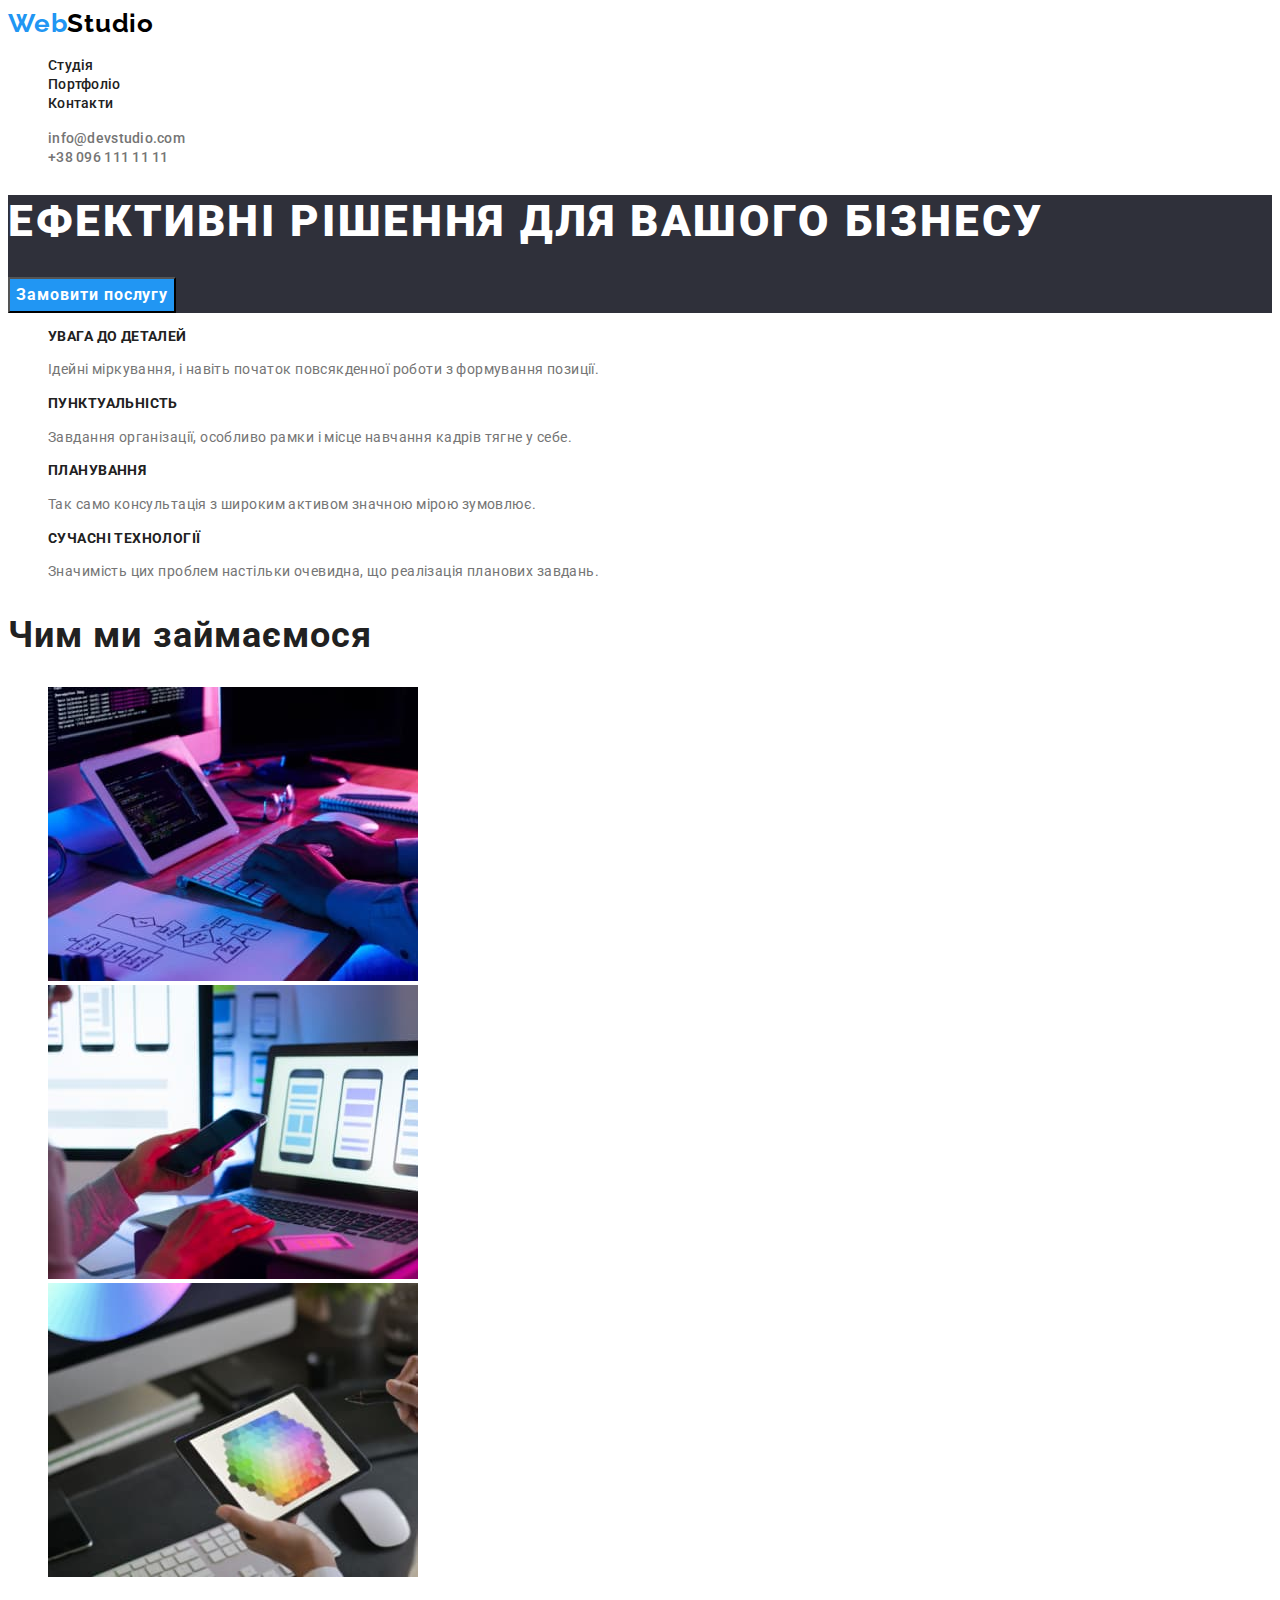
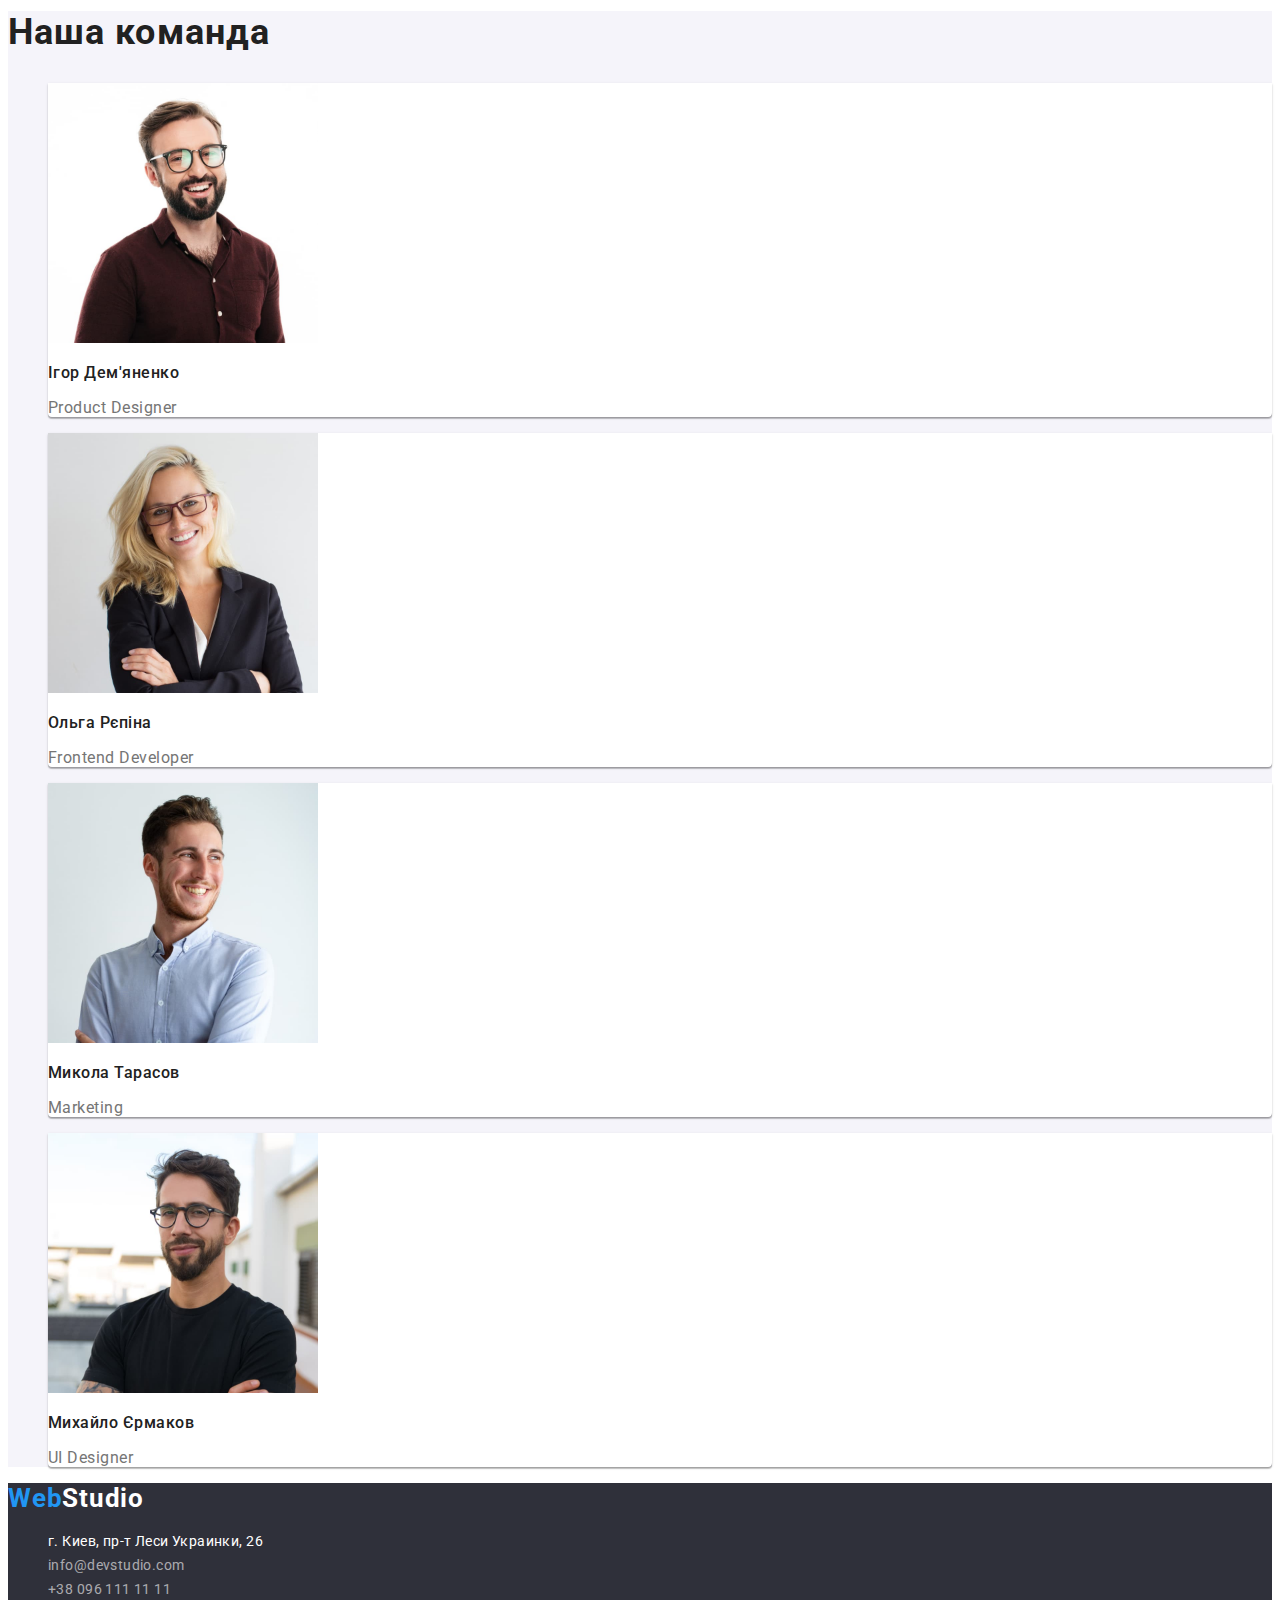
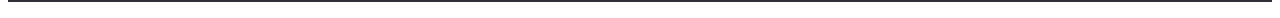
<file: index.html>
<!DOCTYPE html>
<html lang="uk">
  <head>
    <meta charset="UTF-8" />
    <meta http-equiv="X-UA-Compatible" content="IE=edge" />
    <meta name="viewport" content="width=device-width, initial-scale=1.0" />
    <title>Moroz-HW-2</title>
    <link rel="preconnect" href="https://fonts.googleapis.com" />
    <link rel="preconnect" href="https://fonts.gstatic.com" crossorigin />
    <link
      href="https://fonts.googleapis.com/css2?family=Raleway:wght@700&family=Roboto:wght@300;400;500;700;900&display=swap"
      rel="stylesheet"
    />
    <link rel="stylesheet" href="./css/style.css" />
  </head>
  <body>
    <header class="header">
      <nav>
        <a class="header-logo link" href="./index.html"
          >Web<span class="header-logos">Studio</span></a
        >
        <ul class="header-list list">
          <li class="header-item">
            <a class="header-link link" href="./index.html">Студія</a>
          </li>
          <li class="header-item">
            <a class="header-link link" href="./portfolio.html">Портфоліо</a>
          </li>
          <li class="header-item">
            <a class="header-link link" href="#">Контакти</a>
          </li>
        </ul>
      </nav>
      <ul class="header-list list">
        <li class="header-item">
          <a class="header-mail link" href="mailto:info@devstudio.com"
            >info@devstudio.com</a
          >
        </li>
        <li class="header-item">
          <a class="header-tel link" href="tel:+380961111111"
            >+38 096 111 11 11</a
          >
        </li>
      </ul>
    </header>
    <main>
      <section class="solution">
        <h1 class="solution-business">Ефективні рішення для вашого бізнесу</h1>
        <button class="solution-btn" type="button">Замовити послугу</button>
      </section>
      <section>
        <h2 class="visually-hidden">Чим ми особливі</h2>
        <ul class="solution-list list">
          <li class="solution-item">
            <h3 class="solution-top-tex list">увага до деталей</h3>
            <p class="solution-bottom-tex">
              Ідейні міркування, і навіть початок повсякденної роботи з
              формування позиції.
            </p>
          </li>
          <li class="solution-item">
            <h3 class="solution-top-tex list">пунктуальність</h3>
            <p class="solution-bottom-tex">
              Завдання організації, особливо рамки і місце навчання кадрів тягне
              у себе.
            </p>
          </li>
          <li class="solution-item">
            <h3 class="solution-top-tex list">планування</h3>
            <p class="solution-bottom-tex">
              Так само консультація з широким активом значною мірою зумовлює.
            </p>
          </li>
          <li class="solution-item">
            <h3 class="solution-top-tex list">сучасні технології</h3>
            <p class="solution-bottom-tex">
              Значимість цих проблем настільки очевидна, що реалізація планових
              завдань.
            </p>
          </li>
        </ul>
      </section>
      <section class="what">
        <h2 class="what-doing">Чим ми займаємося</h2>
        <ul class="what-list list">
          <li class="what-item">
            <img
              class="what-img"
              src="./images/bloc-chmu-zaima1.jpg"
              alt="Набір коду та клавіатура"
              width="370"
              height="294"
            />
          </li>
          <li class="what-item">
            <img
              class="what-img"
              src="./images/bloc-chmu-zaima2.jpg"
              alt="Телефон та ноутбук"
              width="370"
              height="294"
            />
          </li>
          <li class="what-item">
            <img
              class="what-img"
              src="./images/bloc-chmu-zaima3.jpg"
              alt="Різнокольорова картинка на планшеті"
              width="370"
              height="294"
            />
          </li>
        </ul>
      </section>
      <section class="team">
        <h2 class="team-our">Наша команда</h2>
        <ul class="team-list list">
          <li class="team-item">
            <img
              class="team-img"
              src="./images/bloc-komanda1.jpg"
              alt="Ігор Дем'яненко"
              width="270"
              height="260"
            />
            <h3 class="team-top-text">Ігор Дем'яненко</h3>
            <p class="team-bottom-text">Product Designer</p>
          </li>
          <li class="team-item">
            <img
              class="team-img"
              src="./images/bloc-komanda2.jpg"
              alt="Ольга Рєпіна"
              width="270"
              height="260"
            />
            <h3 class="team-top-text">Ольга Рєпіна</h3>
            <p class="team-bottom-text">Frontend Developer</p>
          </li>
          <li class="team-item">
            <img
              class="team-img"
              src="./images/bloc-komanda3.jpg"
              alt="Микола Тарасов"
              width="270"
              height="260"
            />
            <h3 class="team-top-text">Микола Тарасов</h3>
            <p class="team-bottom-text">Marketing</p>
          </li>
          <li class="team-item">
            <img
              class="team-img"
              src="./images/bloc-komanda4.jpg"
              alt="Михайло Єрмаков"
              width="270"
              height="260"
            />
            <h3 class="team-top-text">Михайло Єрмаков</h3>
            <p class="team-bottom-text">UI Designer</p>
          </li>
        </ul>
      </section>
    </main>
    <footer class="footer">
      <a class="footer-logo link" href="./index.html"
        >Web<span class="footer-logos">Studio</span></a
      >
      <address>
        <ul class="footer-list list">
          <li class="footer-iteam">
            <a
              class="footer-maps link"
              href="https://goo.gl/maps/CPtrU1FHBa2aNyZL9"
              target="_blank"
              rel="noopener noreferrer nofollow"
              >г. Киев, пр-т Леси Украинки, 26</a
            >
          </li>
          <li class="footer-iteam">
            <a class="footer-mail link" href="mailto:info@devstudio.com"
              >info@devstudio.com</a
            >
          </li>
          <li class="footer-item">
            <a class="footer-tel link" href="tel:+380961111111"
              >+38 096 111 11 11</a
            >
          </li>
        </ul>
      </address>
    </footer>
  </body>
</html>
</file>
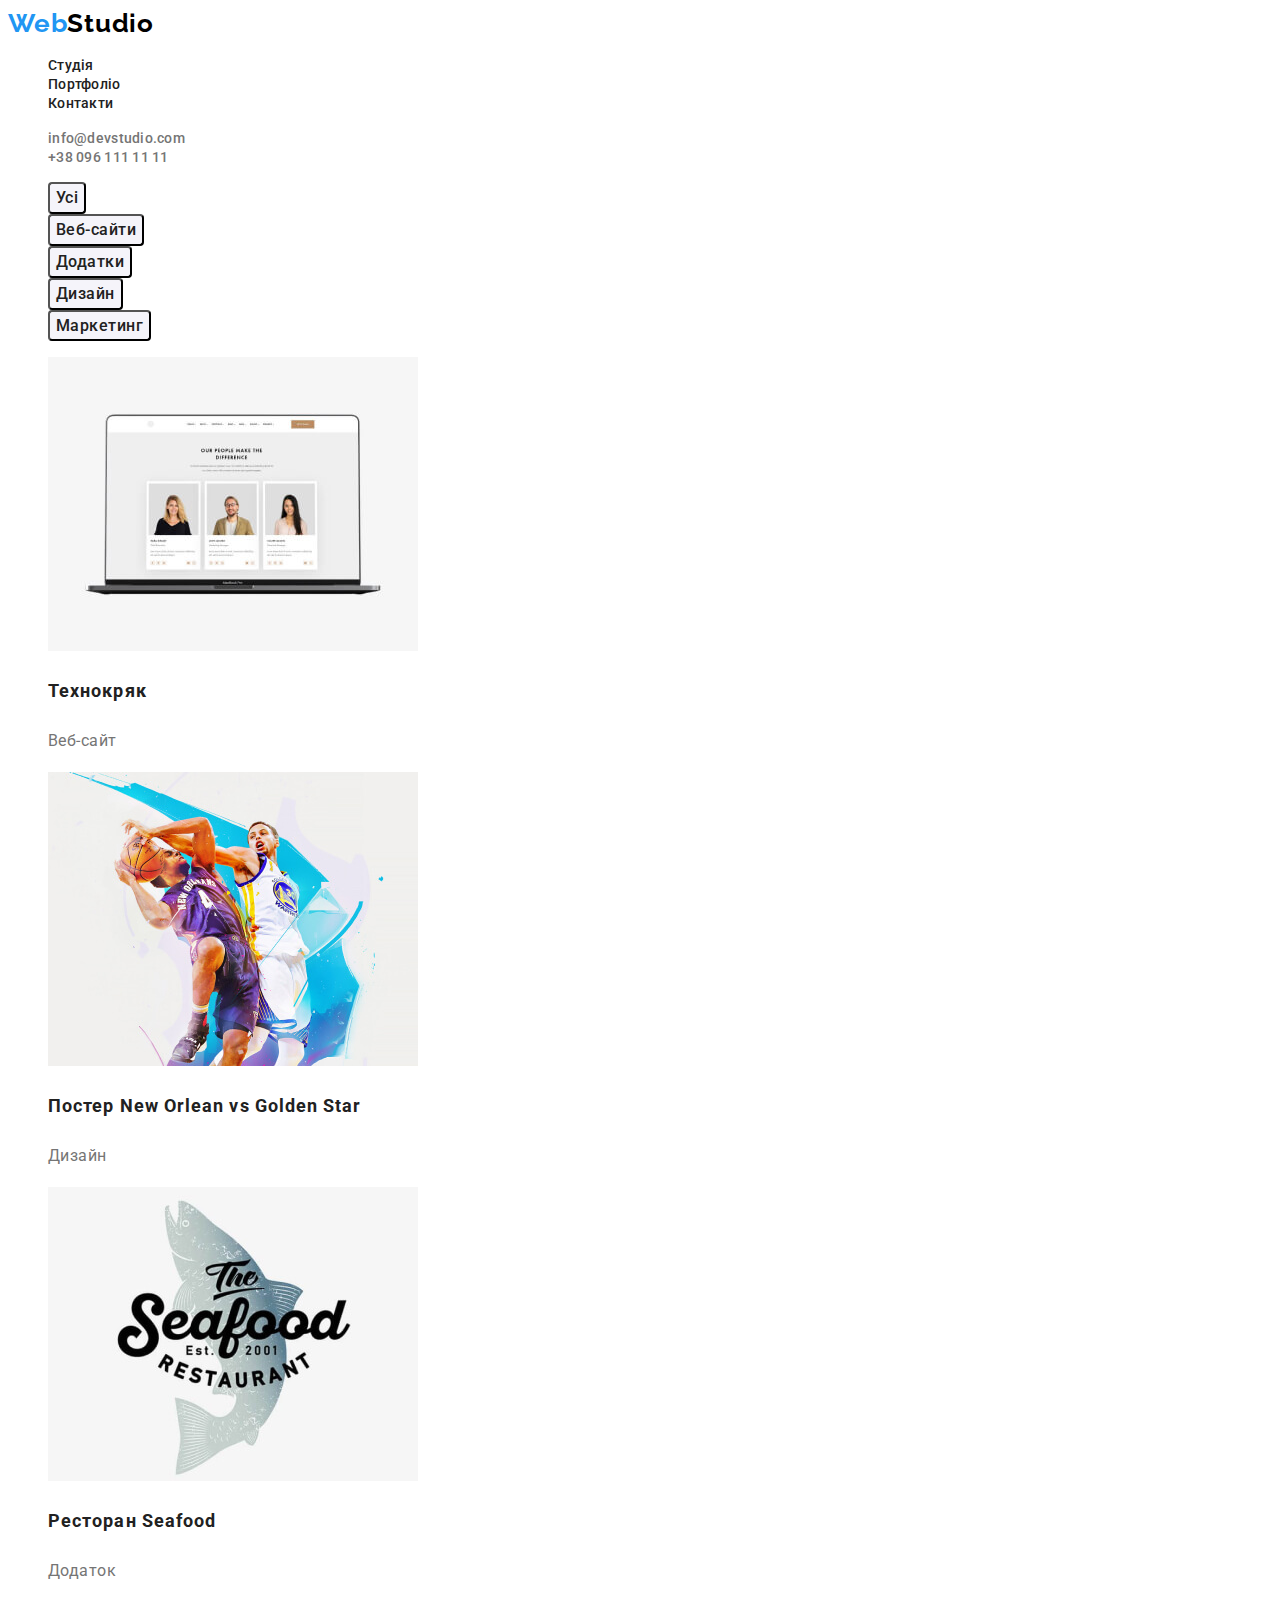
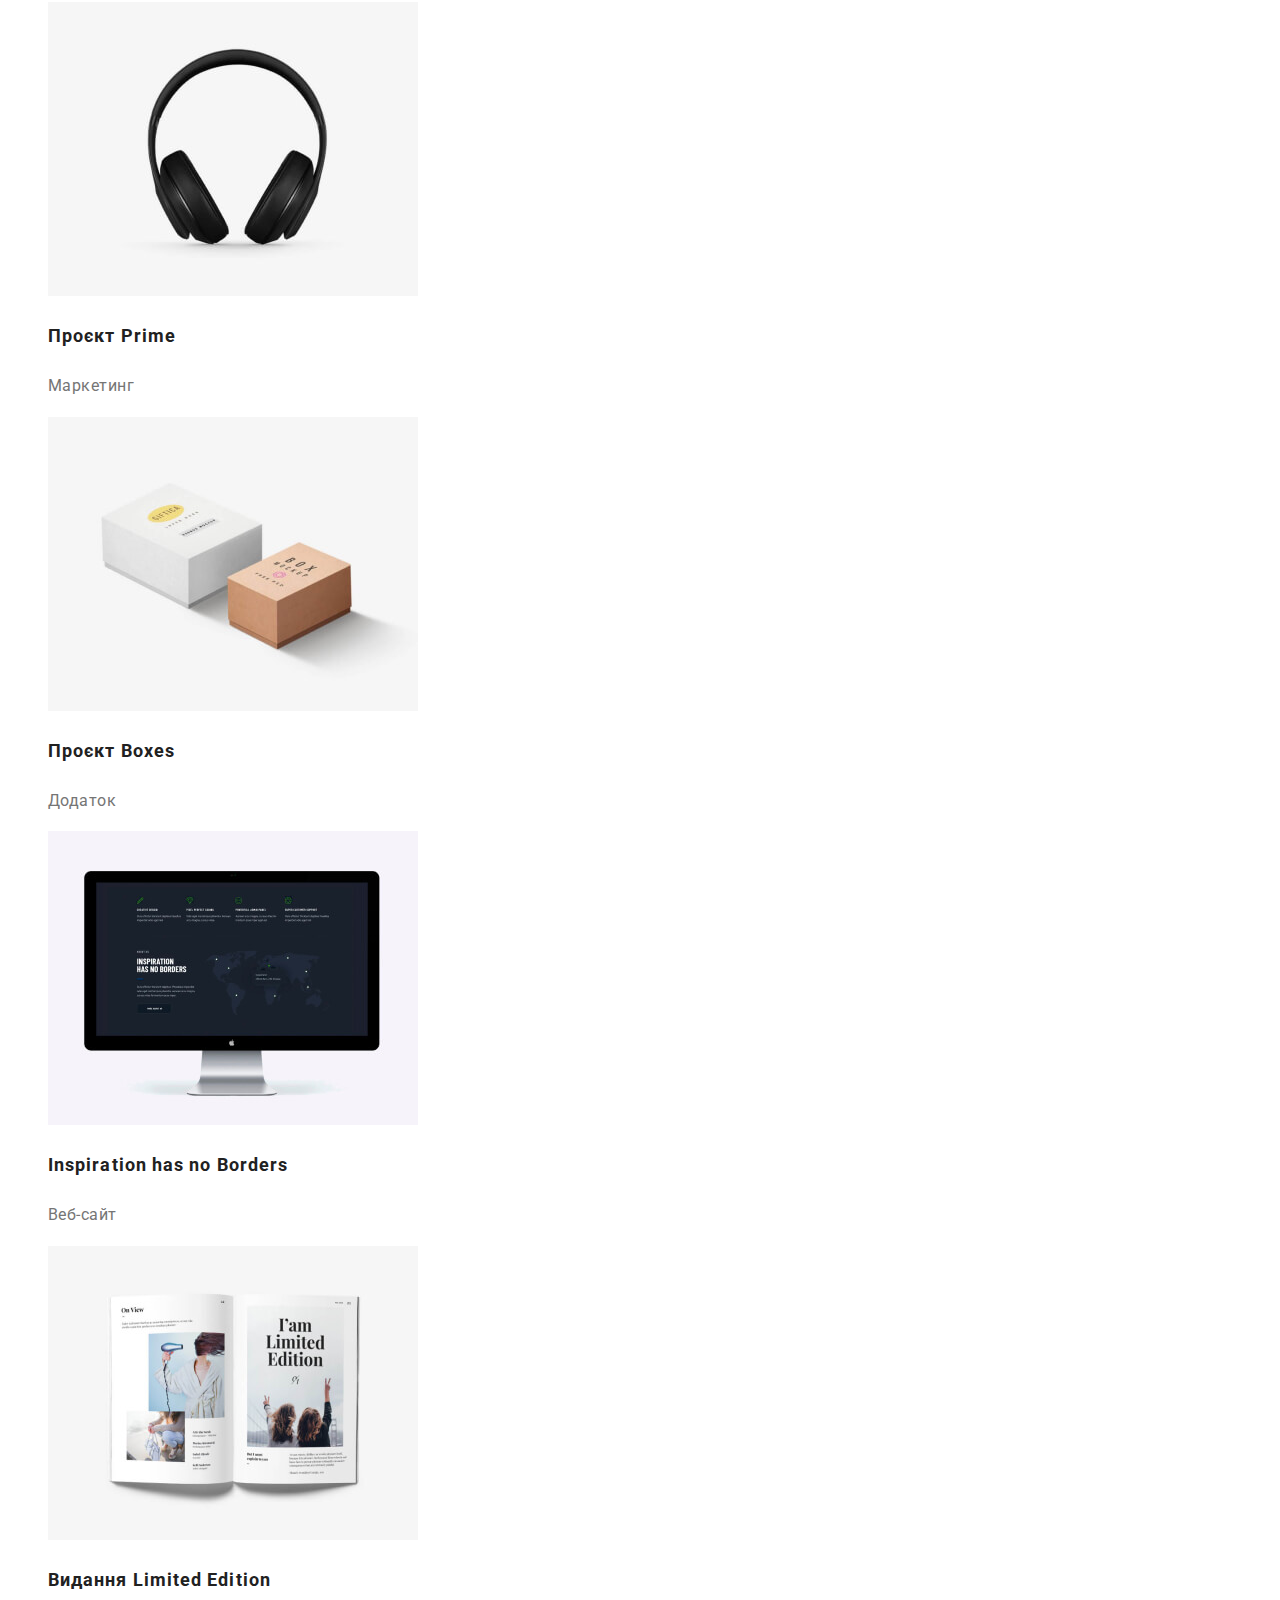
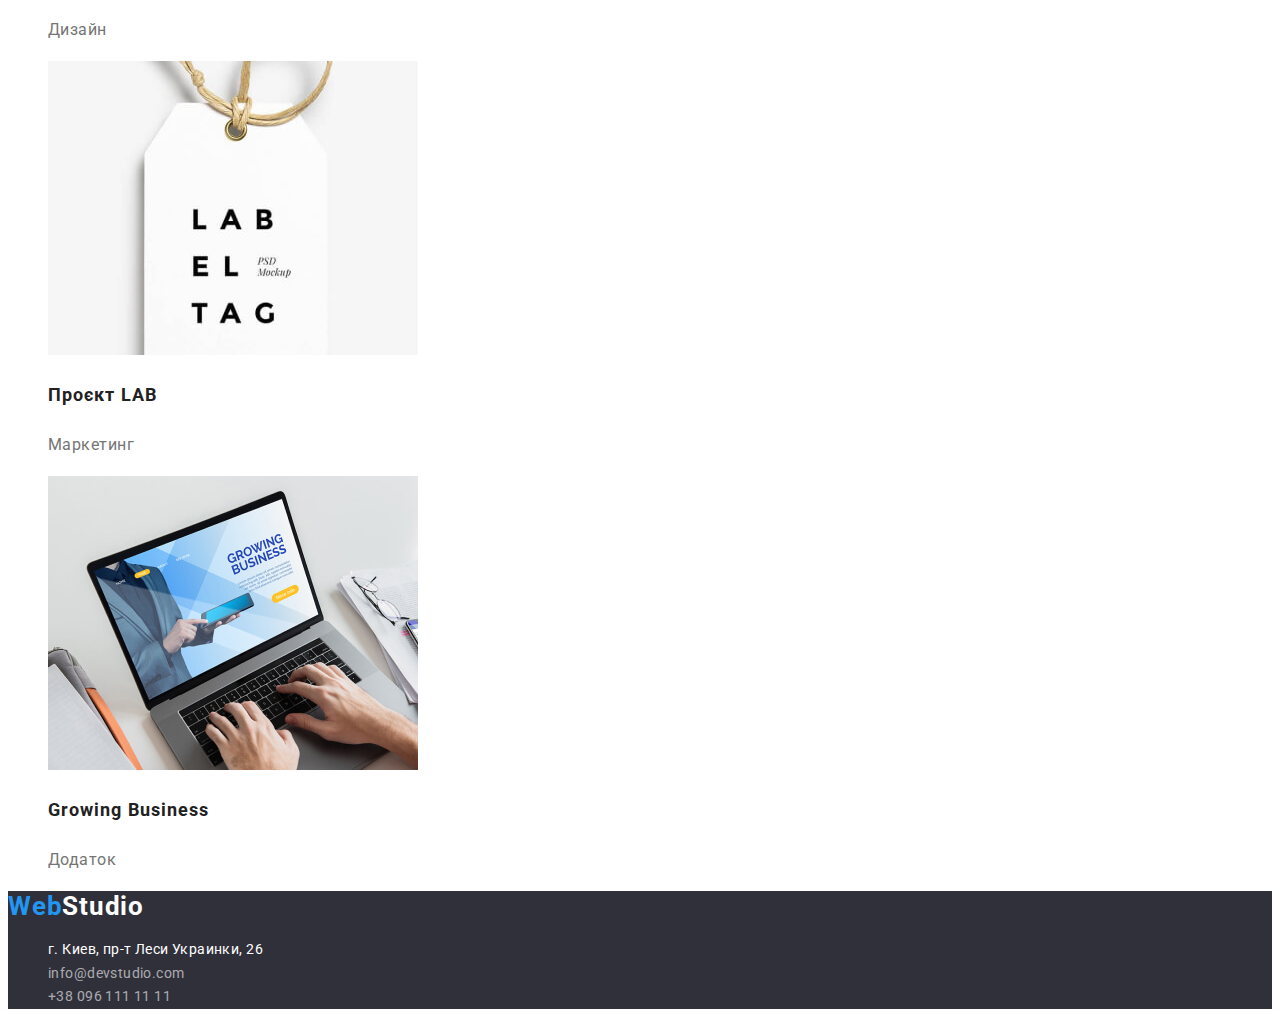
<file: portfolio.html>
<!DOCTYPE html>
<html lang="uk">
  <head>
    <meta charset="UTF-8" />
    <meta http-equiv="X-UA-Compatible" content="IE=edge" />
    <meta name="viewport" content="width=device-width, initial-scale=1.0" />
    <title>Moroz-HW-2-portfolio</title>
    <link rel="preconnect" href="https://fonts.googleapis.com" />
    <link rel="preconnect" href="https://fonts.gstatic.com" crossorigin />
    <link
      href="https://fonts.googleapis.com/css2?family=Raleway:wght@700&family=Roboto:wght@300;400;500;700;900&display=swap"
      rel="stylesheet"
    />
    <link rel="stylesheet" href="./css/style.css" />
  </head>
  <body>
    <header class="header">
      <nav>
        <a class="header-logo link" href="./index.html"
          >Web<span class="header-logos">Studio</span></a
        >
        <ul class="header-list list">
          <li class="header-item">
            <a class="header-link link" href="./index.html">Студія</a>
          </li>
          <li class="header-item">
            <a class="header-link link" href="./portfolio.html">Портфоліо</a>
          </li>
          <li class="header-item">
            <a class="header-link link" href="#">Контакти</a>
          </li>
        </ul>
      </nav>
      <ul class="header-list list">
        <li class="header-item">
          <a class="header-mail link" href="mailto:info@devstudio.com"
            >info@devstudio.com</a
          >
        </li>
        <li class="header-item">
          <a class="header-tel link" href="tel:+380961111111"
            >+38 096 111 11 11</a
          >
        </li>
      </ul>
    </header>
    <main>
      <section class="app">
        <h2 class="visually-hidden">Наші роботи</h2>
        <ul class="app-list list">
          <li class="app-item">
            <button class="app-btn" type="button">Усі</button>
          </li>
          <li class="app-item">
            <button class="app-btn" type="button">Веб-сайти</button>
          </li>
          <li class="app-item">
            <button class="app-btn" type="button">Додатки</button>
          </li>
          <li class="app-item">
            <button class="app-btn" type="button">Дизайн</button>
          </li>
          <li class="app-item">
            <button class="app-btn" type="button">Маркетинг</button>
          </li>
        </ul>
        <ul class="card-list list">
          <li class="card-item">
            <a class="card-link link" href="#">
              <img
                class="design-img"
                src="./images/pag2-img1.jpg"
                alt="Ноутбук з командою"
              />
              <h3 class="design-top-text">Технокряк</h3>
              <p class="design-bottom-text">Веб-сайт</p>
            </a>
          </li>
          <li class="card-item">
            <a class="card-link link" href="#">
              <img
                class="design-img"
                src="./images/pag2-img2.jpg"
                alt="Постер баскетболу"
              />
              <h3 class="design-top-text">Постер New Orlean vs Golden Star</h3>
              <p class="design-bottom-text">Дизайн</p>
            </a>
          </li>
          <li class="card-item">
            <a class="card-link link" href="#">
              <img
                class="design-img"
                src="./images/pag2-img3.jpg"
                alt="Логотип ресторану"
              />
              <h3 class="design-top-text">Ресторан Seafood</h3>
              <p class="design-bottom-text">Додаток</p>
            </a>
          </li>
          <li class="card-item">
            <a class="card-link link" href="#">
              <img
                class="design-img"
                src="./images/pag2-img4.jpg"
                alt="Навушники"
              />
              <h3 class="design-top-text">Проєкт Prime</h3>
              <p class="design-bottom-text">Маркетинг</p>
            </a>
          </li>
          <li class="card-item">
            <a class="card-link link" href="#">
              <img
                class="design-img"
                src="./images/pag2-img5.jpg"
                alt="Коробки"
              />
              <h3 class="design-top-text">Проєкт Boxes</h3>
              <p class="design-bottom-text">Додаток</p>
            </a>
          </li>
          <li class="card-item">
            <a class="card-link link" href="#">
              <img
                class="design-img"
                src="./images/pag2-img6.jpg"
                alt="Екран монітору"
              />
              <h3 class="design-top-text">Inspiration has no Borders</h3>
              <p class="design-bottom-text">Веб-сайт</p>
            </a>
          </li>
          <li class="card-item">
            <a class="card-link link" href="#">
              <img
                class="design-img"
                src="./images/pag2-img7.jpg"
                alt="Книга"
              />
              <h3 class="design-top-text">Видання Limited Edition</h3>
              <p class="design-bottom-text">Дизайн</p>
            </a>
          </li>
          <li class="card-item">
            <a class="card-link link" href="#">
              <img
                class="design-img"
                src="./images/pag2-img8.jpg"
                alt="Бірка проєкту"
              />
              <h3 class="design-top-text">Проєкт LAB</h3>
              <p class="design-bottom-text">Маркетинг</p>
            </a>
          </li>
          <li class="card-item">
            <a class="card-link link" href="#">
              <img src="./images/pag2-img9.jpg" alt="Ноутбук" />
              <h3 class="design-top-text">Growing Business</h3>
              <p class="design-bottom-text">Додаток</p>
            </a>
          </li>
        </ul>
      </section>
    </main>
    <footer class="footer">
      <a class="footer-logo link" href="./index.html"
        >Web<span class="footer-logos">Studio</span>
      </a>
      <address>
        <ul class="footer-list list">
          <li class="footer-iteam">
            <a
              class="footer-maps link"
              href="https://goo.gl/maps/CPtrU1FHBa2aNyZL9"
              target="_blank"
              rel="noopener noreferrer nofollow"
              >г. Киев, пр-т Леси Украинки, 26</a
            >
          </li>
          <li class="footer-iteam">
            <a class="footer-mail link" href="mailto:info@devstudio.com"
              >info@devstudio.com</a
            >
          </li>
          <li class="footer-item">
            <a class="footer-tel link" href="tel:+380961111111"
              >+38 096 111 11 11</a
            >
          </li>
        </ul>
      </address>
    </footer>
  </body>
</html>
</file>
<file: css/style.css>
:root {
  --discription-subtopic-color: #757575;
  --discription-topic-color: #212121;
  --main-btn-color: #2196f3;
  --som-white-color: #ffffff;
}

body {
  font-family: "Roboto", "sans-serif";
  background: #ffffff;
}

.list {
  list-style: none;
}

.link {
  text-decoration: none;
}

/* ===============================HEADER==================================== */

.header-logo {
  font-family: "Raleway", "sans-serif";
  font-weight: 700;
  font-size: 26px;
  line-height: 1.19;
  letter-spacing: 0.03em;
  color: var(--main-btn-color);
}

.header-logo > span {
  color: #000000;
}

.header-link {
  font-weight: 500;
  font-size: 14px;
  line-height: 1.15;
  letter-spacing: 0.02em;
  color: var(--discription-topic-color);
}

.header-link:hover,
.header-link:focus {
  color: var(--main-btn-color);
}

.header-link {
  cursor: pointer;
}

.header-link {
  font-weight: 500;
  font-size: 14px;
  line-height: 1.15;
  letter-spacing: 0.02em;
  color: var(--discription-topic-color);
}

.header-mail {
  font-weight: 500;
  font-size: 14px;
  line-height: 1.15;
  letter-spacing: 0.02em;
  color: var(--discription-subtopic-color);
}

.header-mail:hover,
.header-mail:focus {
  color: var(--main-btn-color);
}

.header-mail:active {
  color: var(--not-main-btn);
}

.header-mail {
  cursor: pointer;
}

.header-tel {
  font-weight: 500;
  font-size: 14px;
  line-height: 1.15;
  letter-spacing: 0.02em;
  color: var(--discription-subtopic-color);
}

.header-tel:hover,
.header-tel:focus {
  color: var(--main-btn-color);
}

.header-tel {
  cursor: pointer;
}

/* ===============================SOLUTION==================================== */

.solution {
  background: #2f303a;
}

.solution-business {
  font-weight: 900;
  font-size: 44px;
  line-height: var(--typical-lh);
  letter-spacing: 0.06em;
  text-transform: uppercase;
  color: var(--som-white-color);
}

.solution-btn {
  font-family: "Roboto";
  font-weight: 700;
  font-size: 16px;
  line-height: 1.88;
  display: flex;
  align-items: center;
  text-align: center;
  letter-spacing: 0.06em;
  color: var(--som-white-color);
}
.solution-btn {
  background-color: var(--main-btn-color);
}
.solution-btn:hover,
.solution-btn:focus {
  background: #188ce8;
  box-shadow: 0px 4px 4px rgba(0, 0, 0, 0.15);
  border-radius: 4px;
}

.solution-btn {
  cursor: pointer;
}

.visually-hidden {
  position: absolute;
  white-space: nowrap;
  width: 1px;
  height: 1px;
  overflow: hidden;
  border: 0;
  padding: 0;
  clip: rect(0 0 0 0);
  clip-path: inset(50%);
  margin: -1px;
}

.solution-top-tex {
  font-weight: 700;
  font-size: 14px;
  line-height: 1.1;
  letter-spacing: 0.03em;
  text-transform: uppercase;
  color: var(--discription-topic-color);
}

.solution-bottom-tex {
  font-size: 14px;
  line-height: 1.7;
  letter-spacing: 0.03em;
  color: var(--discription-subtopic-color);
}

/* ===============================WHAT==================================== */

.what-doing {
  font-weight: 700;
  font-size: 36px;
  line-height: 1.2;
  letter-spacing: 0.03em;
  color: var(--discription-topic-color);
}

/* ===============================TEAM==================================== */

.team {
  background: #f5f4fa;
}

.team-item {
  background: #ffffff;
  box-shadow: 0px 1px 3px rgba(0, 0, 0, 0.12), 0px 1px 1px rgba(0, 0, 0, 0.14),
    0px 2px 1px rgba(0, 0, 0, 0.2);
  border-radius: 0px 0px 4px 4px;
}

.team-our {
  font-weight: 700;
  font-size: 36px;
  line-height: 1.17;
  letter-spacing: 0.03em;
  color: var(--discription-topic-color);
}

.team-top-text {
  font-weight: 500;
  font-size: 16px;
  line-height: 1.19;
  letter-spacing: 0.03em;
  color: var(--discription-topic-color);
}

.team-bottom-text {
  font-size: 16px;
  line-height: 1.19;
  letter-spacing: 0.03em;
  color: var(--discription-subtopic-color);
}

/* ===============================FOOTER==================================== */

.footer {
  background-color: #2f303a;
}

.footer-logo {
  font-family: "Raleway" "sans-serif";
  font-weight: 700;
  font-size: 26px;
  line-height: 1.19;
  letter-spacing: 0.03em;
  color: var(--main-btn-color);
}

.footer-logos {
  font-family: "Raleway" "sans-serif";
  font-weight: 700;
  font-size: 26px;
  line-height: 1.19;
  letter-spacing: 0.03em;
  color: var(--som-white-color);
}
.footer-maps {
  font-style: normal;
  font-size: 14px;
  line-height: 1.71;
  letter-spacing: 0.03em;
  color: var(--som-white-color);
}

.footer-maps:hover,
.footer-maps:focus {
  color: var(--main-btn-color);
}

.footer-mail {
  font-style: normal;
  font-size: 14px;
  line-height: 1.71;
  letter-spacing: 0.03em;
  color: rgba(255, 255, 255, 0.6);
}

.footer-mail:hover,
.footer-mail:focus {
  color: var(--main-btn-color);
}

.footer-mail {
  cursor: pointer;
}

.footer-tel {
  font-style: normal;
  font-size: 14px;
  line-height: 1.71;
  letter-spacing: 0.03em;
  color: rgba(255, 255, 255, 0.6);
}

.footer-tel:hover,
.footer-tel:focus {
  color: var(--main-btn-color);
}

/* =================================PORTFOLIO========APP=================== */

.app-btn {
  font-family: "Roboto";
  font-weight: 500;
  font-size: 16px;
  line-height: 1.62;
  text-align: center;
  letter-spacing: 0.03em;
  color: var(--discription-topic-color);
}

.app-btn {
  background: #f5f4fa;
  border-radius: 4px;
}

.app-btn:hover,
.app-btn:focus {
  color: var(--som-white-color);
  background: var(--main-btn-color);
  box-shadow: 0px 3px 1px rgba(0, 0, 0, 0.1), 0px 1px 2px rgba(0, 0, 0, 0.08),
    0px 2px 2px rgba(0, 0, 0, 0.12);
  border-radius: 4px;
}

.app-btn {
  cursor: pointer;
}

.app-link {
  font-weight: 500;
  font-size: 16px;
  line-height: 1.62;
  letter-spacing: 0.03em;
  color: var(--discription-topic-color);
}

.design-top-text {
  font-weight: 700;
  font-size: 18px;
  line-height: 2;
  letter-spacing: 0.06em;
  color: var(--discription-topic-color);
}

.design-bottom-text {
  font-size: 16px;
  line-height: 1.8;
  letter-spacing: 0.03em;
  color: var(--discription-subtopic-color);
}
</file>
